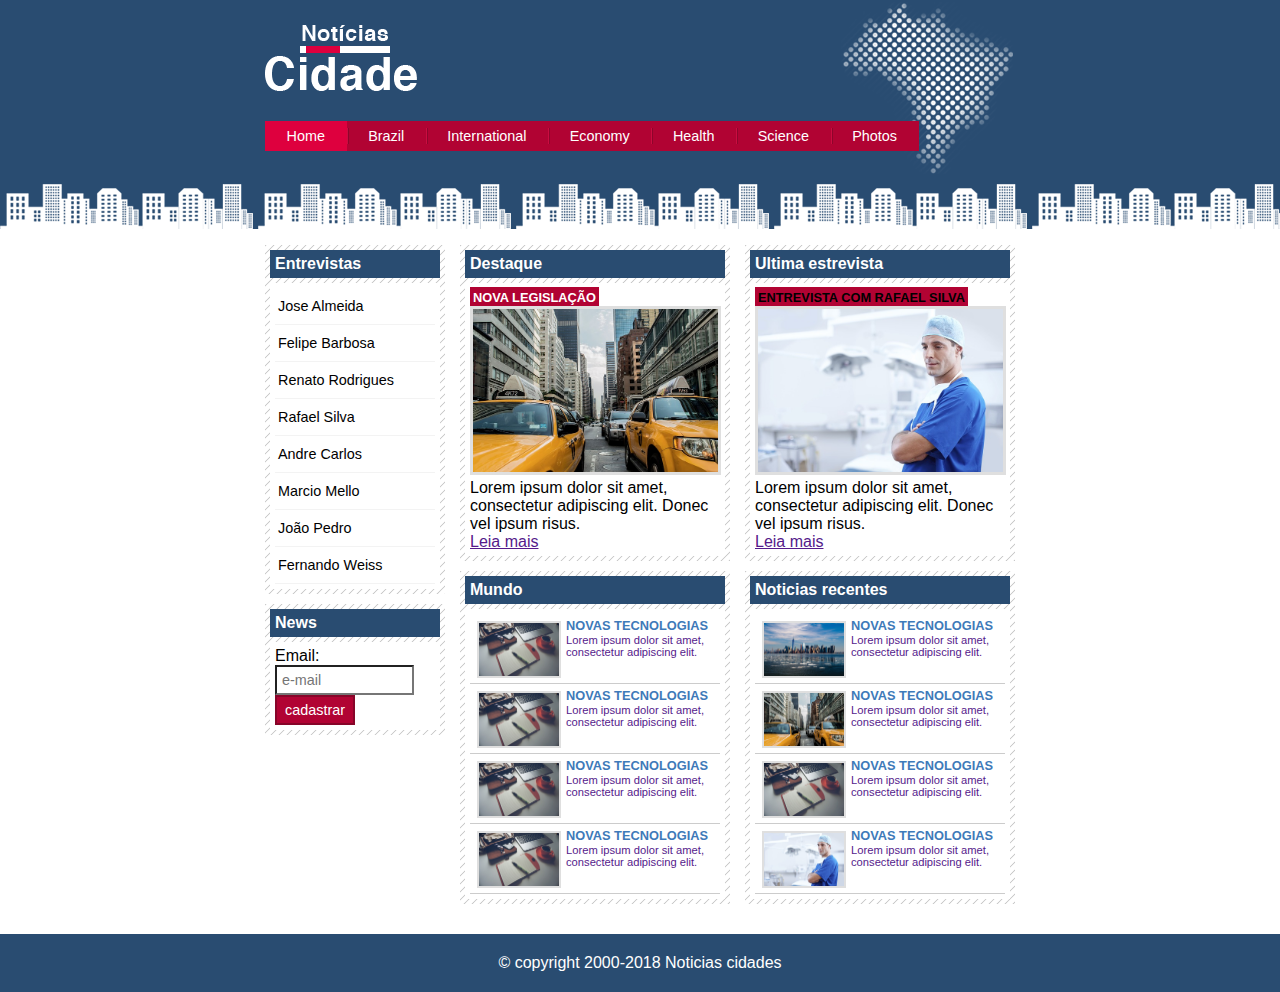
<file: source/index.html>
<!DOCTYPE html>
<html>
    <head>
        <title>Noticias cidade - Seu site de noticias</title>
        <meta charset="utf-8">
        <link rel="stylesheet" type="text/css" href="../css/index.css">
    </head>

    <body class="Home">

        <div id="container">
            <div id="topo">
                <h1 class="logo">Noticias cidade</h1>
                <ul id="navegaçao">
                    <li class="primeiro"><a id="Home" href="Index.html">Home</a></li>
                    <li><a id="Brazil" href="Brazil.html">Brazil</a></li>
                    <li><a id="International" href="International.html">International</a></li>
                    <li><a id="Economy" href="Economy.html">Economy</a></li>
                    <li><a id="Health" href="Health.html">Health</a></li>
                    <li><a id="Science" href="Science.html">Science</a></li>
                    <li><a id="Photos" href="Photos.html">Photos</a></li>
                </ul>
            </div>

            <div id="conteudo">
                <div id="primario">
                    <div class="caixa destaque">
                        <h2>Destaque</h2>
                        <div class="caixa-conteudo">
                            <h3>Nova legislação</h3>
                            <img class="imagem-principal" src="../assets/taxi.jpg">
                            <p>
                                Lorem ipsum dolor sit amet, consectetur adipiscing elit. Donec vel ipsum risus.
                            </p>
                            <a href="">Leia mais</a>
                        </div>
                    </div> 
                    <div class="caixa">
                        <h2>Mundo</h2>
                        <div class="caixa-conteudo">
                           <ul id="lista-noticias">
                               <li>
                                   <a href="">
                                       <img src="../assets/tecnologia.jpg" width="80">
                                       <h3>Novas tecnologias</h3>
                                       <p>
                                        Lorem ipsum dolor sit amet, consectetur adipiscing elit.
                                       </p>
                                   </a>
                                </li>
                                <li>
                                    <a href="">
                                        <img src="../assets/tecnologia.jpg" width="80">
                                        <h3>Novas tecnologias</h3>
                                        <p>
                                         Lorem ipsum dolor sit amet, consectetur adipiscing elit.
                                        </p>
                                    </a>
                                 </li> 
                                 <li>
                                    <a href="">
                                        <img src="../assets/tecnologia.jpg" width="80">
                                        <h3>Novas tecnologias</h3>
                                        <p>
                                         Lorem ipsum dolor sit amet, consectetur adipiscing elit.
                                        </p>
                                    </a>
                                 </li> 
                                 <li>
                                    <a href="">
                                        <img src="../assets/tecnologia.jpg" width="80">
                                        <h3>Novas tecnologias</h3>
                                        <p>
                                         Lorem ipsum dolor sit amet, consectetur adipiscing elit.
                                        </p>
                                    </a>
                                 </li>       
                           </ul>
                        </div>
                    </div>             
                </div>

                <div id="secundario">
                    <div class="caixa entrevista">
                        <h2>Ultima estrevista</h2>
                        <div class="caixa-conteudo">
                            <h3>Entrevista com Rafael Silva</h3>
                            <img class="imagem-principal" src="../assets/doutor.jpg">
                            <p>
                                Lorem ipsum dolor sit amet, consectetur adipiscing elit. Donec vel ipsum risus.
                            </p>
                            <a href="">Leia mais</a>
                        </div>
                    </div>
                    <div class="caixa">
                        <h2>Noticias recentes</h2>
                        <div class="caixa-conteudo">
                           <ul id="lista-noticias">
                               <li>
                                   <a href="">
                                       <img src="../assets/cidade.jpg" width="80">
                                       <h3>Novas tecnologias</h3>
                                       <p>
                                        Lorem ipsum dolor sit amet, consectetur adipiscing elit.
                                       </p>
                                   </a>
                                </li>
                                <li>
                                    <a href="">
                                        <img src="../assets/taxi.jpg" width="80">
                                        <h3>Novas tecnologias</h3>
                                        <p>
                                         Lorem ipsum dolor sit amet, consectetur adipiscing elit.
                                        </p>
                                    </a>
                                 </li> 
                                 <li>
                                    <a href="">
                                        <img src="../assets/tecnologia.jpg" width="80">
                                        <h3>Novas tecnologias</h3>
                                        <p>
                                         Lorem ipsum dolor sit amet, consectetur adipiscing elit.
                                        </p>
                                    </a>
                                 </li> 
                                 <li>
                                    <a href="">
                                        <img src="../assets/doutor.jpg" width="80">
                                        <h3>Novas tecnologias</h3>
                                        <p>
                                         Lorem ipsum dolor sit amet, consectetur adipiscing elit.
                                        </p>
                                    </a>
                                 </li>       
                           </ul>
                        </div>
                    </div>                
                </div>

                <div id="lateral">
                    <div class="caixa">
                        <h2>Entrevistas</h2>
                        <div class="caixa-conteudo">
                            <ul>
                                <li><a href="">Jose Almeida</a></li>
                                <li><a href="">Felipe Barbosa</a></li>
                                <li><a href="">Renato Rodrigues</a></li>
                                <li><a href="">Rafael Silva</a></li>
                                <li><a href="">Andre Carlos</a></li>
                                <li><a href="">Marcio Mello</a></li>
                                <li><a href="">João Pedro</a></li>
                                <li><a href="">Fernando Weiss</a></li>
                            </ul>
                        </div>
                    </div>
                    <div class="caixa">
                        <h2>News</h2>    
                        <div class="caixa-conteudo">
                            <form>
                                <div>
                                    <label for="email">Email:</label>
                                    <input type="text" name="email" id="email" placeholder="e-mail">
                                </div>
                                <div>
                                    <input class="submit" type="submit" value="cadastrar">
                                </div>
                            </form>                         
                        </div>
                    </div>     
                </div>
            </div>

        </div>

        <div id="container-rodape" style="clear: both;">
            <div id="rodape">
                &copy; copyright 2000-2018 Noticias cidades
            </div>
        </div>

    </body>

</html>
</file>
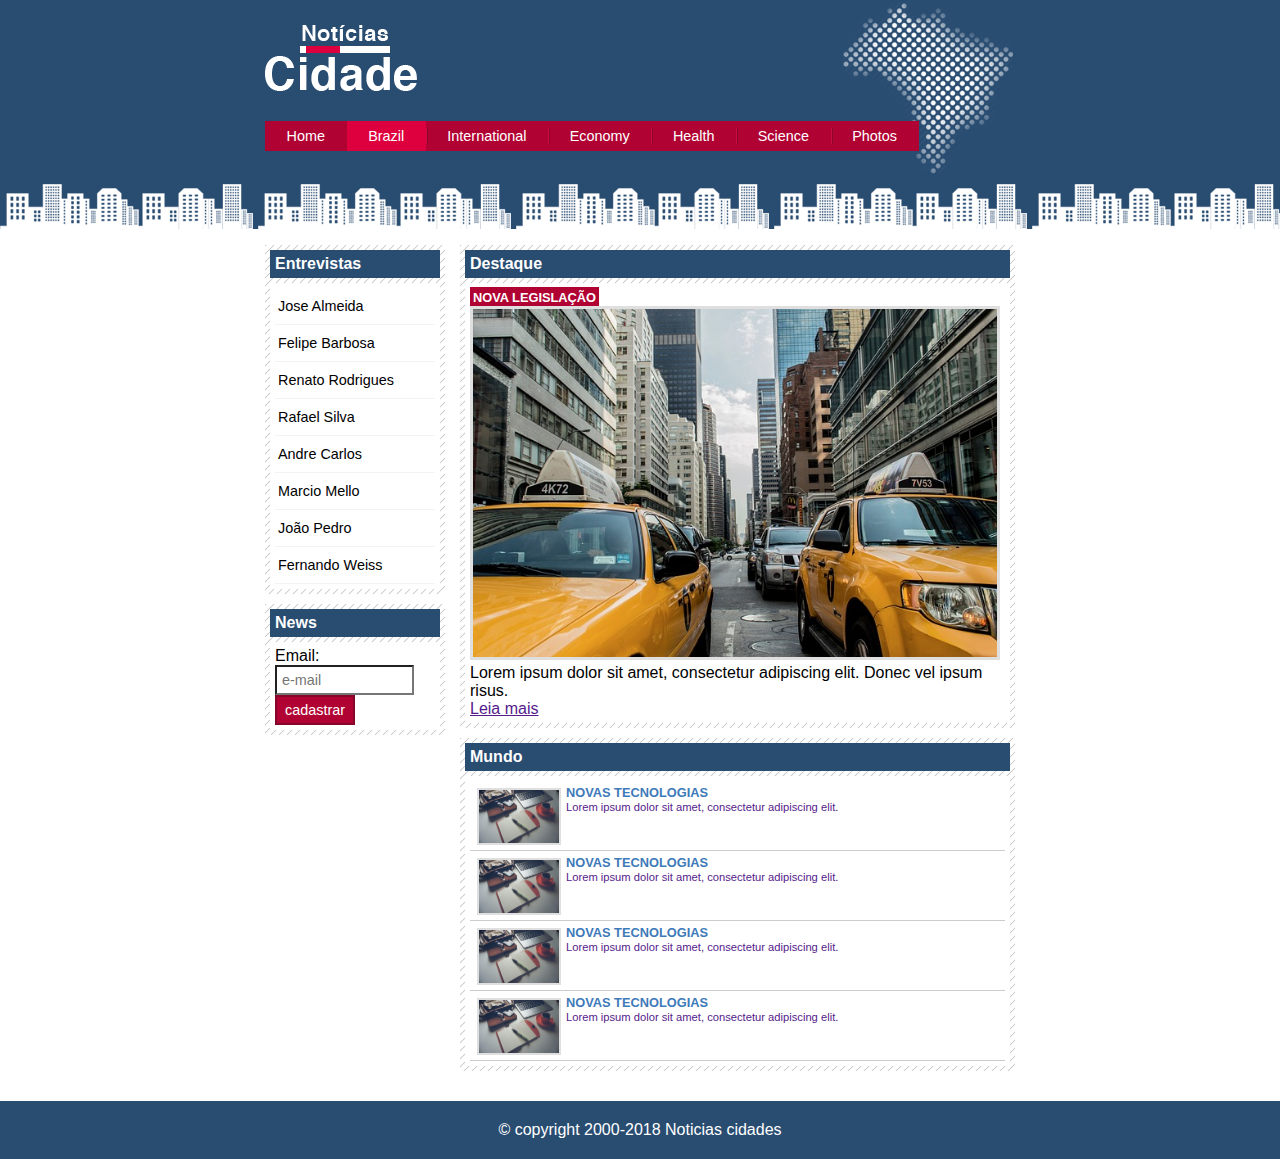
<file: source/Brazil.html>
<!DOCTYPE html>
<html>
    <head>
        <title>Noticias cidade - Seu site de noticias</title>
        <meta charset="utf-8">
        <link rel="stylesheet" type="text/css" href="../css/Brazil.css">
    </head>

    <body id="duas-colunas" class="Brazil">

        <div id="container">
            <div id="topo">
                <h1 class="logo">Noticias cidade</h1>
                <ul id="navegaçao">
                    <li class="primeiro"><a id="Home" href="Index.html">Home</a></li>
                    <li><a id="Brazil" href="Brazil.html">Brazil</a></li>
                    <li><a id="International" href="International.html">International</a></li>
                    <li><a id="Economy" href="Economy.html">Economy</a></li>
                    <li><a id="Health" href="Health.html">Health</a></li>
                    <li><a id="Science" href="Science.html">Science</a></li>
                    <li><a id="Photos" href="Photos.html">Photos</a></li>
                </ul>
            </div>

            <div id="conteudo">
                <div id="primario">
                    <div class="caixa destaque">
                        <h2>Destaque</h2>
                        <div class="caixa-conteudo">
                            <h3>Nova legislação</h3>
                            <img class="imagem-principal" src="../assets/taxi.jpg">
                            <p>
                                Lorem ipsum dolor sit amet, consectetur adipiscing elit. Donec vel ipsum risus.
                            </p>
                            <a href="">Leia mais</a>
                        </div>
                    </div> 
                    <div class="caixa">
                        <h2>Mundo</h2>
                        <div class="caixa-conteudo">
                           <ul id="lista-noticias">
                               <li>
                                   <a href="">
                                       <img src="../assets/tecnologia.jpg" width="80">
                                       <h3>Novas tecnologias</h3>
                                       <p>
                                        Lorem ipsum dolor sit amet, consectetur adipiscing elit.
                                       </p>
                                   </a>
                                </li>
                                <li>
                                    <a href="">
                                        <img src="../assets/tecnologia.jpg" width="80">
                                        <h3>Novas tecnologias</h3>
                                        <p>
                                         Lorem ipsum dolor sit amet, consectetur adipiscing elit.
                                        </p>
                                    </a>
                                 </li> 
                                 <li>
                                    <a href="">
                                        <img src="../assets/tecnologia.jpg" width="80">
                                        <h3>Novas tecnologias</h3>
                                        <p>
                                         Lorem ipsum dolor sit amet, consectetur adipiscing elit.
                                        </p>
                                    </a>
                                 </li> 
                                 <li>
                                    <a href="">
                                        <img src="../assets/tecnologia.jpg" width="80">
                                        <h3>Novas tecnologias</h3>
                                        <p>
                                         Lorem ipsum dolor sit amet, consectetur adipiscing elit.
                                        </p>
                                    </a>
                                 </li>       
                           </ul>
                        </div>
                    </div>             
                </div>

                <div id="lateral">
                    <div class="caixa">
                        <h2>Entrevistas</h2>
                        <div class="caixa-conteudo">
                            <ul>
                                <li><a href="">Jose Almeida</a></li>
                                <li><a href="">Felipe Barbosa</a></li>
                                <li><a href="">Renato Rodrigues</a></li>
                                <li><a href="">Rafael Silva</a></li>
                                <li><a href="">Andre Carlos</a></li>
                                <li><a href="">Marcio Mello</a></li>
                                <li><a href="">João Pedro</a></li>
                                <li><a href="">Fernando Weiss</a></li>
                            </ul>
                        </div>
                    </div>
                    <div class="caixa">
                        <h2>News</h2>    
                        <div class="caixa-conteudo">
                            <form>
                                <div>
                                    <label for="email">Email:</label>
                                    <input type="text" name="email" id="email" placeholder="e-mail">
                                </div>
                                <div>
                                    <input class="submit" type="submit" value="cadastrar">
                                </div>
                            </form>                         
                        </div>
                    </div>     
                </div>
            </div>

        </div>

        <div id="container-rodape" style="clear: both;">
            <div id="rodape">
                &copy; copyright 2000-2018 Noticias cidades
            </div>
        </div>

    </body>

</html>
</file>
<file: css/index.css>
* {
    margin: 0;
    padding: 0;
}

body {
    background: #fff url(../assets/fundo.png) repeat-x; 
    font-family: 'Trebuchet MS', Helvetica, sans-serif;
}

body.Home #navegaçao a#Home,
body.Brazil #navegaçao a#Brazil,
body.International #navegaçao a#International,
body.Economy #navegaçao a#Economy,
body.Health #navegaçao a#Health,
body.Science #navegaçao a#Science,
body.Photos #navegaçao a#Photos {
    background: #de003e;
    color: #fff;
    cursor: text;
}

ul {
    list-style: none;
    margin: 0;
    padding: 0;
}

h2 {
    background: #294c71;
    color: #fff;
    font-size: 1em;
    padding: 5px;
}

h3 {
    display: inline;
    font-size: 0.8em;
    padding: 3px;
    text-transform: uppercase;
}

.destaque h3 {
    background: #b10333;
    color: #fff;
}

.entrevista h3 {
    background: #b10333;
    color: #000;
}

img {
    border: 2px solid #dfdfdf;
}

img.imagem-principal {
    border: 3px solid #dfdfdf;
    width: 98%;
}

label {
    cursor: pointer;
    display: block;
}

input {
    background-color: #fff;
    font-size: 0.9em;
    padding: 5px;
    width: 125px;
}

input.submit {
    background-color: #b10333;
    border: 2px solid #870529;
    color: #fff;
    width: 80px;
}

#topo ul {
    background: #b10333;
    float: left;
    margin-top: 30px;
}

#topo ul li {
    float: left;
}

#topo ul a {
    background: url(../assets/divisor.png) no-repeat left center;
    color: #fff;
    display: block;
    font-size: 0.9em;
    padding: 0.5em 1.5em;
    text-decoration: none;
}

#topo ul .primeiro a {
    background: none;
}

#topo ul a:hover {
    color: #69001d;
}

#container {
    margin: 0 auto;
    width: 750px;
}

#topo {
    background: url(../assets/detalhe-topo.png) no-repeat right top;
    height: 150px;
    padding-top: 25px;
}

#conteudo {
    background: #f5f5f5;
    margin-top: 60px;
}

#duas-colunas #primario {
    float: left;
    margin: 0 0 20px 195px;
    width: 555px;
}

#uma-coluna #primario {
    float: left;
    margin: 0 0 20px 0;
    width: 750px;
}

#primario {
    float: left;
    margin: 0 0 20px 195px;
    width: 270px;
}

#secundario {   
    float: left;
    margin: 0 0 20px 15px;
    width: 270px;
}

#lateral {
    float: left;
    margin: 0 0 20px -750px;
    width: 180px;
}

#container-rodape {
    background: #294c71;
    padding: 20px;
}

#rodape {
    color: #fff;
    margin: 0 auto;
    width: 750px;
    text-align: center;
}

#lateral ul a {
    border-bottom: 1px solid #f3f3f3;
    color: #000;
    display: block;
    font-size: 0.9em;
    line-height: 30px;
    padding: 3px;
    text-decoration: none;
}

#lateral ul a:hover {
    background: #f9f9f9 url(../assets/marcador.png) no-repeat left center;
    color: #a1a1a1;
    padding-left: 20px;
}

#lista-noticias li {
    border-bottom: 1px solid #ccc;
    height: 65px;
    padding: 2px;
}

#lista-noticias li a img {
    float: left;
    margin: 5px;
}
   
#lista-noticias li a h3 {
   color: #3e7ab9;
   font-size: 0.8em;
   padding: 0;
}

#lista-noticias li a p {
    font-size: 0.7em;
 }

 #lista-noticias li:hover{
    background: #eee;
    cursor: pointer;
 }
 
 #lista-noticias li a {
    text-decoration: none;
 }

.caixa {
    background: #f3f3f3 url(../assets/fundo-caixa.png);
    margin: 10px 0;
    padding: 5px;
}

.caixa-conteudo {
    background: #fff;
    margin-top: 5px;
    padding: 5px;
}

.logo {
    background: url(../assets/logo.png) no-repeat center;
    height: 66px;
    text-indent: -3000px;
    width: 152px;
}
</file>
<file: css/Brazil.css>
* {
    margin: 0;
    padding: 0;
}

body {
    background: #fff url(../assets/fundo.png) repeat-x; 
    font-family: 'Trebuchet MS', Helvetica, sans-serif;
}

body.Home #navegaçao a#Home,
body.Brazil #navegaçao a#Brazil,
body.International #navegaçao a#International,
body.Economy #navegaçao a#Economy,
body.Health #navegaçao a#Health,
body.Science #navegaçao a#Science,
body.Photos #navegaçao a#Photos {
    background: #de003e;
    color: #fff;
    cursor: text;
}

ul {
    list-style: none;
    margin: 0;
    padding: 0;
}

h2 {
    background: #294c71;
    color: #fff;
    font-size: 1em;
    padding: 5px;
}

h3 {
    display: inline;
    font-size: 0.8em;
    padding: 3px;
    text-transform: uppercase;
}

.destaque h3 {
    background: #b10333;
    color: #fff;
}

.entrevista h3 {
    background: #b10333;
    color: #000;
}

img {
    border: 2px solid #dfdfdf;
}

img.imagem-principal {
    border: 3px solid #dfdfdf;
    width: 98%;
}

label {
    cursor: pointer;
    display: block;
}

input {
    background-color: #fff;
    font-size: 0.9em;
    padding: 5px;
    width: 125px;
}

input.submit {
    background-color: #b10333;
    border: 2px solid #870529;
    color: #fff;
    width: 80px;
}

#topo ul {
    background: #b10333;
    float: left;
    margin-top: 30px;
}

#topo ul li {
    float: left;
}

#topo ul a {
    background: url(../assets/divisor.png) no-repeat left center;
    color: #fff;
    display: block;
    font-size: 0.9em;
    padding: 0.5em 1.5em;
    text-decoration: none;
}

#topo ul .primeiro a {
    background: none;
}

#topo ul a:hover {
    color: #69001d;
}

#container {
    margin: 0 auto;
    width: 750px;
}

#topo {
    background: url(../assets/detalhe-topo.png) no-repeat right top;
    height: 150px;
    padding-top: 25px;
}

#conteudo {
    background: #f5f5f5;
    margin-top: 60px;
}

#duas-colunas #primario {
    float: left;
    margin: 0 0 20px 195px;
    width: 555px;
}

#uma-coluna #primario {
    float: left;
    margin: 0 0 20px 0;
    width: 750px;
}

#primario {
    float: left;
    margin: 0 0 20px 195px;
    width: 270px;
}

#lateral {
    float: left;
    margin: 0 0 20px -750px;
    width: 180px;
}

#container-rodape {
    background: #294c71;
    padding: 20px;
}

#rodape {
    color: #fff;
    margin: 0 auto;
    width: 750px;
    text-align: center;
}

#lateral ul a {
    border-bottom: 1px solid #f3f3f3;
    color: #000;
    display: block;
    font-size: 0.9em;
    line-height: 30px;
    padding: 3px;
    text-decoration: none;
}

#lateral ul a:hover {
    background: #f9f9f9 url(../assets/marcador.png) no-repeat left center;
    color: #a1a1a1;
    padding-left: 20px;
}

#lista-noticias li {
    border-bottom: 1px solid #ccc;
    height: 65px;
    padding: 2px;
}

#lista-noticias li a img {
    float: left;
    margin: 5px;
}
   
#lista-noticias li a h3 {
   color: #3e7ab9;
   font-size: 0.8em;
   padding: 0;
}

#lista-noticias li a p {
    font-size: 0.7em;
 }

 #lista-noticias li:hover{
    background: #eee;
    cursor: pointer;
 }
 
 #lista-noticias li a {
    text-decoration: none;
 }

.caixa {
    background: #f3f3f3 url(../assets/fundo-caixa.png);
    margin: 10px 0;
    padding: 5px;
}

.caixa-conteudo {
    background: #fff;
    margin-top: 5px;
    padding: 5px;
}

.logo {
    background: url(../assets/logo.png) no-repeat center;
    height: 66px;
    text-indent: -3000px;
    width: 152px;
}
</file>
